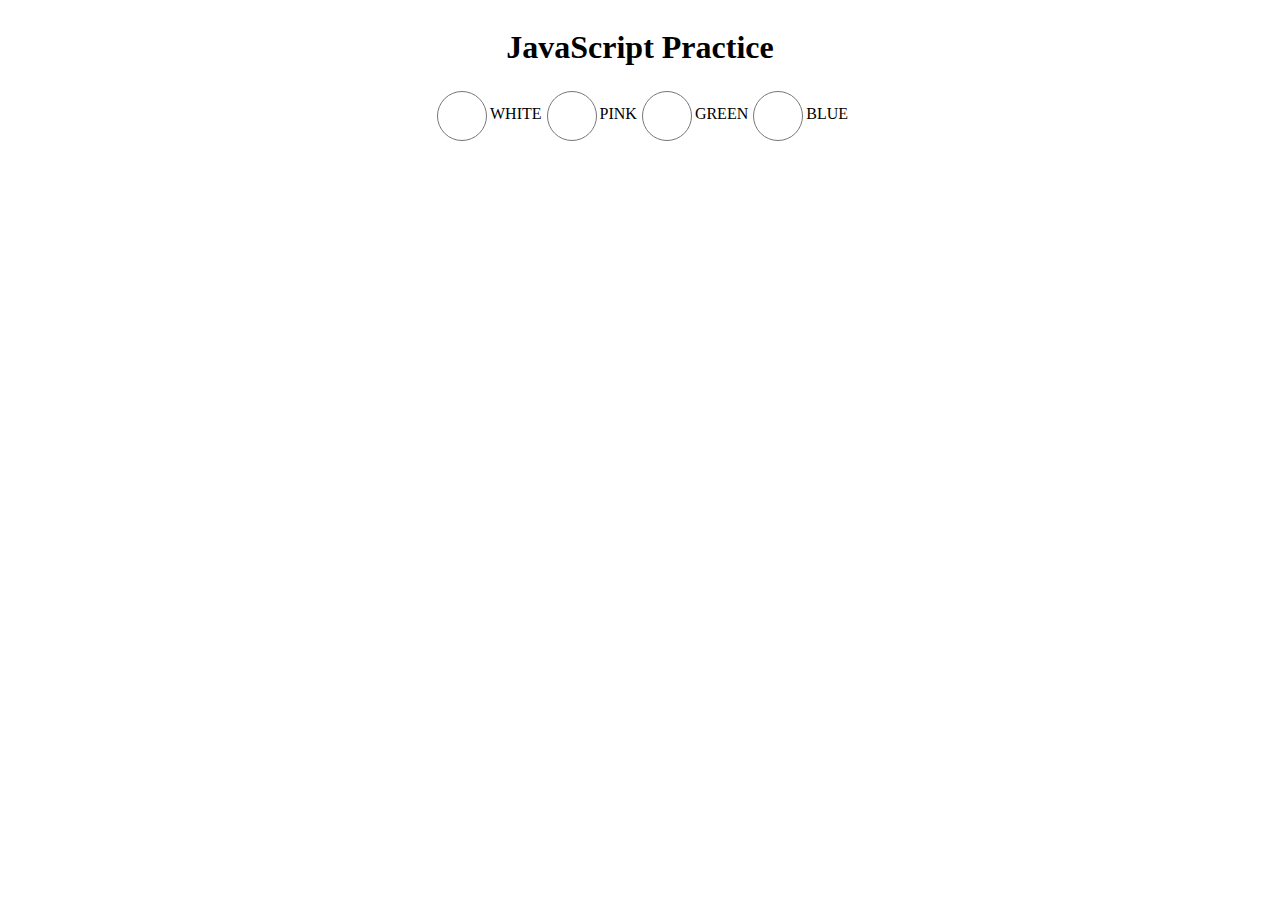
<file: index.html>
<!DOCTYPE html>
<html lang="en">
<head>
    <meta charset="UTF-8">
    <meta http-equiv="X-UA-Compatible" content="IE=edge">
    <meta name="viewport" content="width=device-width, initial-scale=1.0">
    <link rel="stylesheet" href="style.css">
    <title>Document</title>
</head>
<body>
    <div class="container">
        <h1>JavaScript Practice</h1>
    </div>
    <div class="radio-box">
        <input class="btn" type="radio" name="colour" onclick="changeColor('WHITE')" style="accent-color: white;"><label>WHITE</label>
        <input  class="btn" type="radio" name="colour" onclick="changeColor('LIGHTPINK') " style="accent-color: pink;"><label>PINK</label>
        <input class="btn" type="radio" name="colour" onclick="changeColor('LIGHTGREEN')" style="accent-color: green;"><label>GREEN</label>
        <input class="btn" type="radio" name="colour" onclick="changeColor('LIGHTBLUE')" style="accent-color: blue"><label>BLUE</label>
    </div>


<script>
    function changeColor(color){
        document.body.style.backgroundColor = color;

    }
</script>  
</body>
</html>
</file>
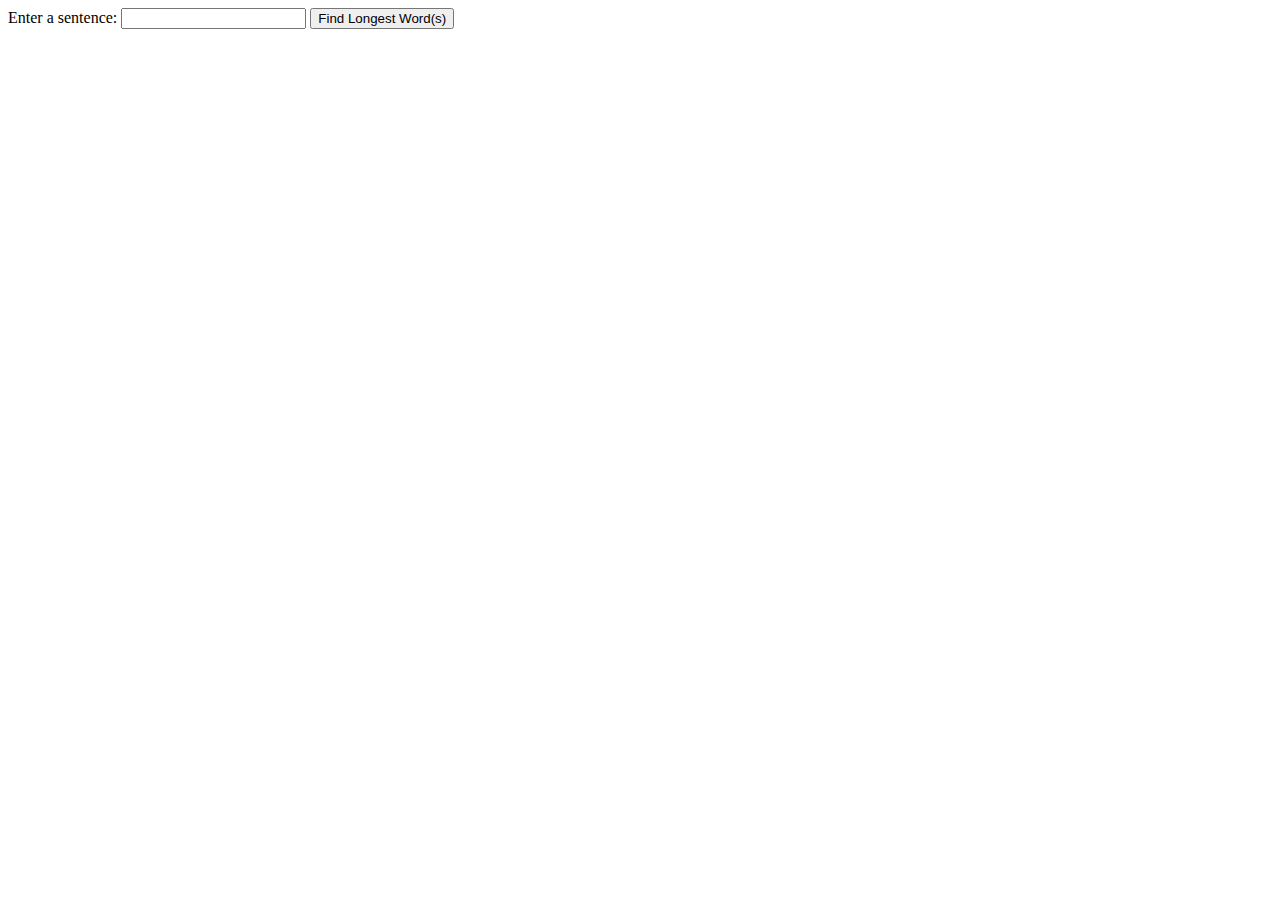
<file: practice.html>
<!-- <!DOCTYPE html>
<html>
<head>
    <title>Longest Word Finder</title>
</head>
<body>
    <input type="text" id="inputSentence" placeholder="Enter a sentence">
    <button onclick="findLongestWord()">Find Longest Word</button>
    <p id="result"></p>

    <script>
        function findLongestWord() {
            const inputElement = document.getElementById("inputSentence");
            const sentence = inputElement.value;
            
            let longestWord = "";
            let currentWord = "";
            
            for (let i = 0; i < sentence.length; i++) {
                const char = sentence[i];
                
                if (char !== " " && char !== "." && char !== "," && char !== "!" && char !== "?") {
                    currentWord += char;
                } else {
                    if (currentWord.length > longestWord.length) {
                        longestWord = currentWord;
                    }
                    currentWord = "";
                }
            }
            
            if (currentWord.length > longestWord.length) {
                longestWord = currentWord;
            }
            
            const resultElement = document.getElementById("result");
            resultElement.textContent = `Longest word: ${longestWord}`;
        }
    </script>
</body>
</html> -->


<!DOCTYPE html>
<html>
<head>
  <title>Longest Word Finder</title>
</head>
<body>
  <label for="sentence">Enter a sentence:</label>
  <input type="text" id="sentence" />
  <button onclick="findLongestWord()">Find Longest Word(s)</button>
  <p id="result"></p>

  <script>
    function findLongestWord() {
      const sentenceInput = document.getElementById("sentence");
      const resultElement = document.getElementById("result");
      const sentence = sentenceInput.value.trim();

      if (sentence === "") {
        resultElement.textContent = "Please enter a sentence.";
        return;
      }

      let longestWords = [];
      let currentWord = "";
      let maxLength = 0;

      for (let i = 0; i < sentence.length; i++) {
        const char = sentence[i];

        if (char !== " ") {
          currentWord += char;
        } else {
          if (currentWord.length > maxLength) {
            maxLength = currentWord.length;
            longestWords = [currentWord];
          } else if (currentWord.length === maxLength) {
            longestWords.push(currentWord);
          }

          currentWord = "";
        }
      }

      if (currentWord.length > maxLength) {
        longestWords = [currentWord];
      } else if (currentWord.length === maxLength) {
        longestWords.push(currentWord);
      }

      if (longestWords.length === 1) {
        resultElement.textContent = `Longest word: ${longestWords[0]}`;
      } else {
        resultElement.textContent = `Longest words: ${longestWords.join(", ")}`;
      }
    }
  </script>
</body>
</html>
</file>
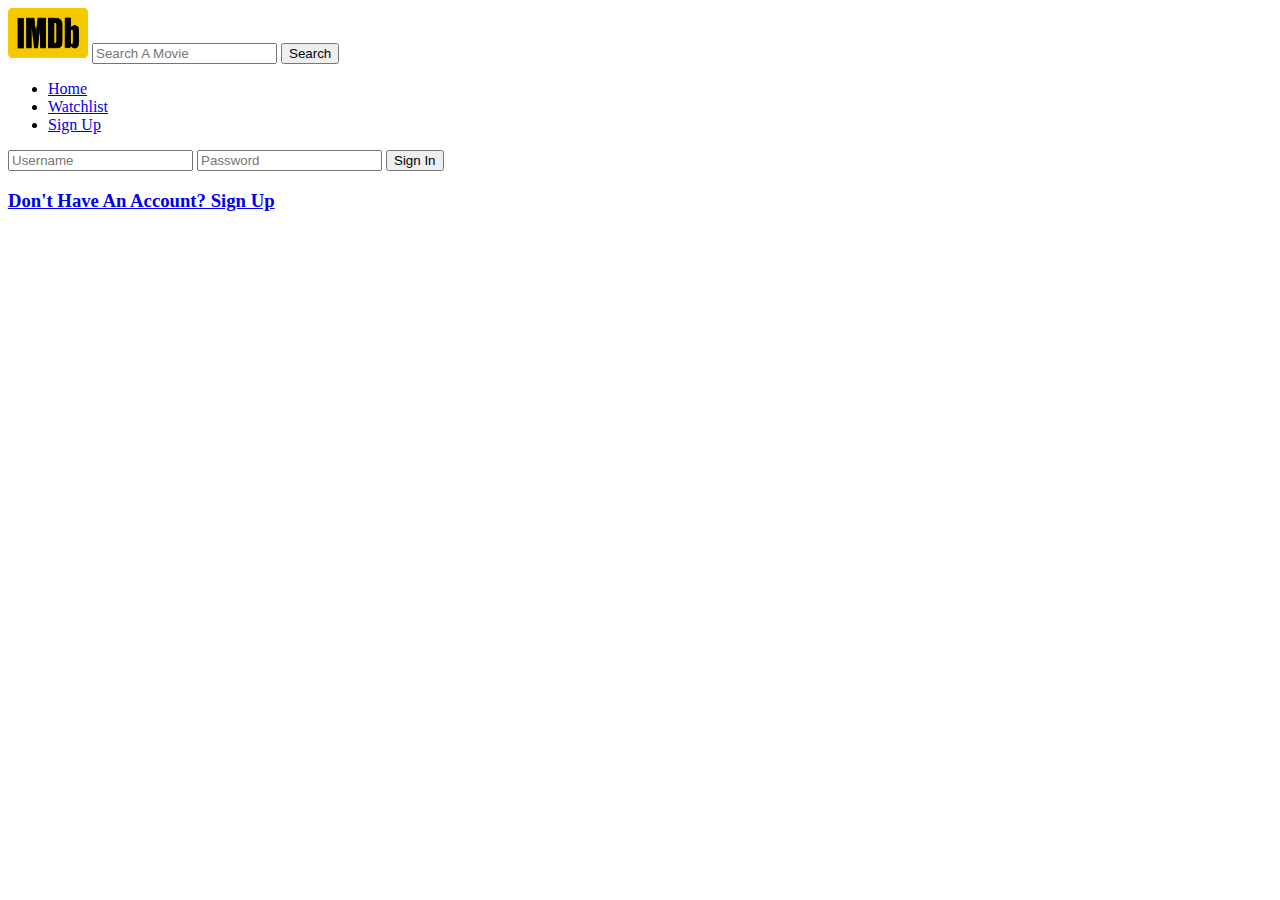
<file: Archie T22/sign-in.html>
<!DOCTYPE html>
<html lang="en">
<head>
    <meta charset="UTF-8">
    <meta http-equiv="X-UA-Compatible" content="IE=edge">
    <meta name="viewport" content="width=device-width, initial-scale=1.0">
    <title>Sign In</title>
</head>
<body>
    <div class="navbar">
        <img src="images/final-logo.png" alt="Logo" style= "width: 80px; height: 50px;"/>
        <input type="text" placeholder="Search A Movie" />
        <button>Search</button>
        <div>
            <ul>
                <li><a href="/index.html">Home</a></li>
                <li><a href="/watchlist.html">Watchlist</a></li>
                <li><a href="/sign-up.html">Sign Up</a></li>
            </ul>
        </div>
    </div>

    <div class="form">
        <input type="text" placeholder="Username"/>
        <input type="password" placeholder="Password" />
        <button>Sign In</button>
        <h3><a href="/sign-up.html">Don't Have An Account? Sign Up</a></h3>

    </div>
    
</body>
</html>
</file>
<file: style.css>
.container{
    display: flex;
    text-align: center;
    justify-content: center;
}

.radio-box{
    display: flex;
    text-align: center;
    justify-content: center;
    align-items: center;
}

body{
    transition: background-color 0.5s ;
}

.btn{
    width: 50px;
    height: 50px;
}
</file>
